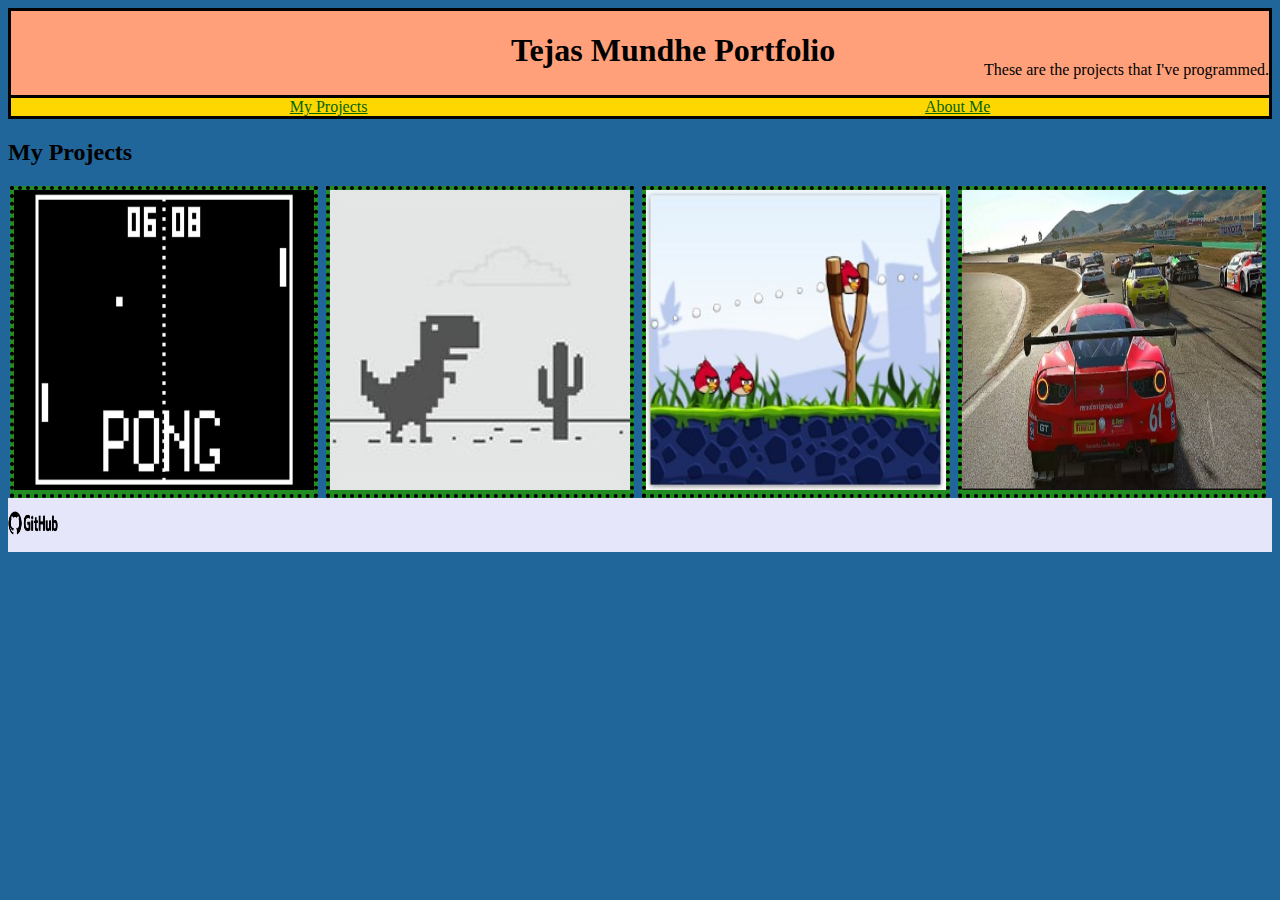
<file: index.html>
<!DOCTYPE html>
<html>
<head>
<title>
Tejas's Portfolio
</title>

<link rel = "stylesheet"
      type = "text/css"
      href = "style.css"/>

</head>

<body>
<div class = "header">
<h1>
Tejas Mundhe Portfolio   
</h1>
<p>
These are the projects that I've programmed.    
</p>
</div>
<div class = "menu">
<a href = "index.html">
My Projects
</a>
<br>
<a href = "aboutMe.html">
About Me    
</a>
</div>


<h2>
My Projects
</h2>

<div class = "grid">
<div class = "item">
<a href = "https://studio.code.org/projects/gamelab/fidgC788dOstsn_N-YFVcIOvCL8MsgXMo5DA07m-_QA">
<img src = "PongImg.jpg" width = "300" height = "300"/>
<p>Pong Game</p>
</div>
<div class = "item">
</a>
<a href = "https://tejasmundhe.github.io/Trex/">
<img src = "TrexGame.jpg" width = "300" height = "300"/>
<p>Trex Runner Game</p>
</div>
<div class = "item">
</a>
<a href = "https://tejasmundhe.github.io/Class-31/">
<img src = "AngryBirdsGame.jpg" width = "300" height = "300"/>
<p>Angry Birds Game</p>
</div>
<div class = "item">
</a>
<a href = "https://tejasmundhe.github.io/FinalGameV5/">
<img src = "CarRacingGame.jpg" width = "300" height = "300"/>
<p>Car-Racing Game</p>
</div>
</div>

<div class = "footer">
<a href = "https://github.com/TejasMundhe">
<img src = "GithubLogo.png" width = "50" height = "50"/>
</a>
</div>
</body>

</html>
</file>
<file: style.css>
.header{
    background-color:lightsalmon;
    display:flex;
    justify-content: space-between;
    border:solid;
}

.menu{
    background-color:gold;
    display:flex;
    justify-content: space-evenly;
    border-bottom:solid;
    border-left: solid;
    border-right:solid;
}

.grid{
    display:flex;
    justify-content:space-around;
    flex-wrap: wrap;
}

.item{
    border: 4px solid black;
    border-style:dotted;
    padding : 5;
    background-color:forestgreen;
    position:relative;
}

.footer{
    background-color:lavender;
    display:flex;
    justify-content:left;  
}
h1{
    text-align: center;
    font-family: Verdana;
    padding-left: 300px;
    margin-left: 200px;
}

body{
    background-color: #20669B;
}
.item p{
    font-style:inherit;
    font-family: serif;
    font-weight: bold;
    color:goldenrod;
    margin-left: 80px;
    position:absolute;
    top:50%;
    left:50%;
    transform:translate(-120%, -100%);
    opacity:0;
}
.item:hover p{
    opacity:0.8;
}
.header p{
  margin-top:50px;
  margin-left: 50px;    
}

a:link{
    color:darkgreen;
    
}
a:visited{
    color:firebrick;
}
</file>
